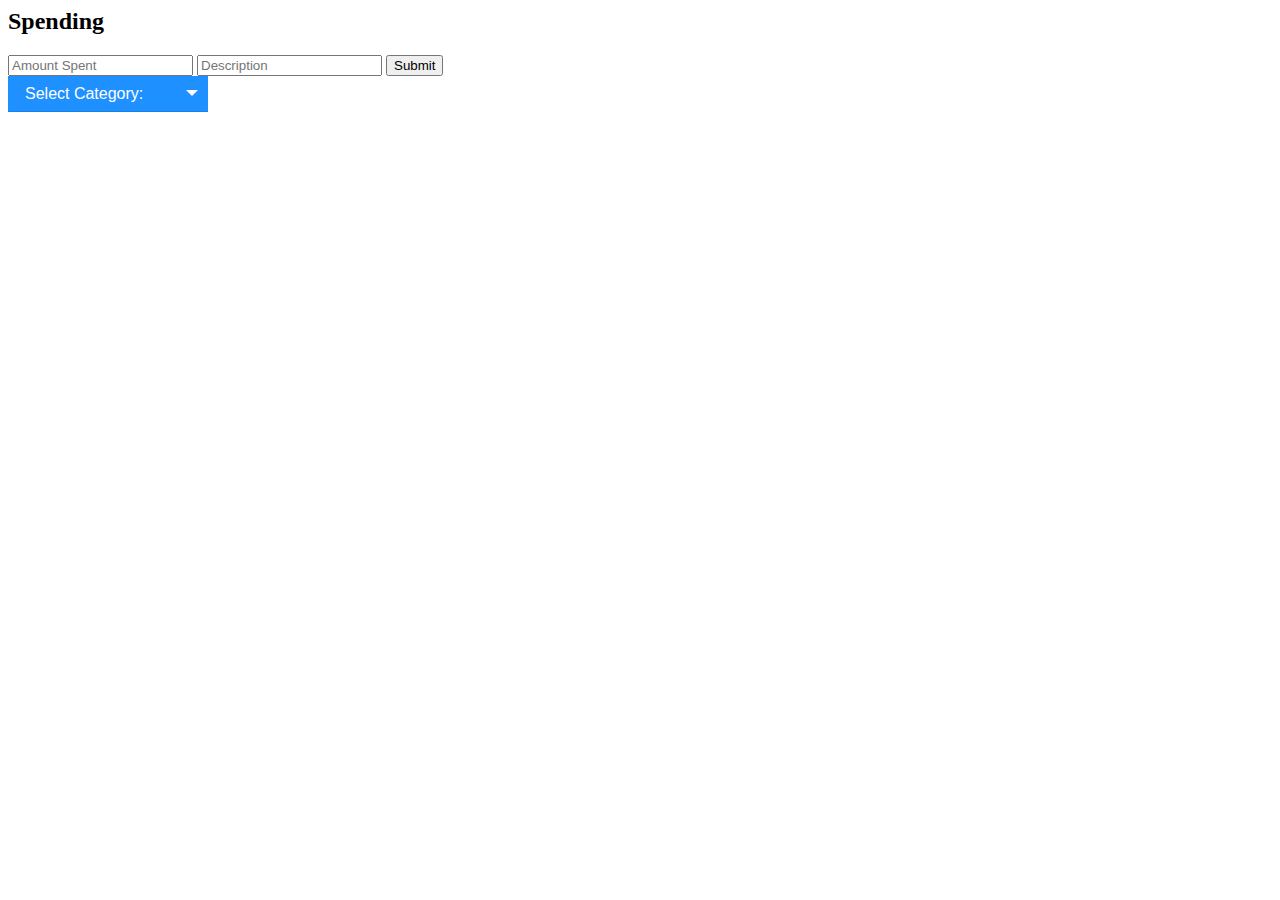
<file: templates/home.html>
<html>

    <style>
    /*the container must be positioned relative:*/
    .custom-select {
      position: relative;
      font-family: Arial;
    }

    .custom-select select {
      display: none; /*hide original SELECT element:*/
    }

    .select-selected {
      background-color: DodgerBlue;
    }

    /*style the arrow inside the select element:*/
    .select-selected:after {
      position: absolute;
      content: "";
      top: 14px;
      right: 10px;
      width: 0;
      height: 0;
      border: 6px solid transparent;
      border-color: #fff transparent transparent transparent;
    }

    /*point the arrow upwards when the select box is open (active):*/
    .select-selected.select-arrow-active:after {
      border-color: transparent transparent #fff transparent;
      top: 7px;
    }

    /*style the items (options), including the selected item:*/
    .select-items div,.select-selected {
      color: #ffffff;
      padding: 8px 16px;
      border: 1px solid transparent;
      border-color: transparent transparent rgba(0, 0, 0, 0.1) transparent;
      cursor: pointer;
      user-select: none;
    }

    /*style items (options):*/
    .select-items {
      position: absolute;
      background-color: DodgerBlue;
      top: 100%;
      left: 0;
      right: 0;
      z-index: 99;
    }

    /*hide the items when the select box is closed:*/
    .select-hide {
      display: none;
    }

    .select-items div:hover, .same-as-selected {
      background-color: rgba(0, 0, 0, 0.1);
    }
    </style>

    <head>
      <meta name="viewport" content="width=device-width, initial-scale=1.0">
    </head>

    <body>
      <h2>Spending</h2>

      <!-- Ask for  amount -->
      <form action="/buy" method="POST">
        <input name="amount" placeholder="Amount Spent" type="number">

        <!-- Ask for  description -->
        <input name="description" placeholder="Description" type="text">

        <!-- Creating a button named quote -->
        <button class="btn btn-primary" type="submit">Submit</button>

        <!--surround the select box with a "custom-select" DIV element. Remember to set the width:-->
          <div class="custom-select" style="width:200px;">
            <select name="category" id="category">
              <option value="0">Select Category:</option>
              <option value="1">Food</option>
              <option value="2">Housing</option>
              <option value="3">Insurance</option>
              <option value="4">Utilities (cell phone, gas, electricity, water, internet)</option>
              <option value="5">Recreation (travel, entertainment, hobbies)</option>
              <option value="6">Personal (closing, haircuts)</option>
              <option value="7">Transportation (public transportation, car, gas).</option>
              <option value="8">Savings</option>
            </select>
        </div>
      </form>


      <script>
      var x, i, j, l, ll, selElmnt, a, b, c;
      /*look for any elements with the class "custom-select":*/
      x = document.getElementsByClassName("custom-select");
      l = x.length;
      for (i = 0; i < l; i++) {
        selElmnt = x[i].getElementsByTagName("select")[0];
        ll = selElmnt.length;
        /*for each element, create a new DIV that will act as the selected item:*/
        a = document.createElement("DIV");
        a.setAttribute("class", "select-selected");
        a.innerHTML = selElmnt.options[selElmnt.selectedIndex].innerHTML;
        x[i].appendChild(a);
        /*for each element, create a new DIV that will contain the option list:*/
        b = document.createElement("DIV");
        b.setAttribute("class", "select-items select-hide");
        for (j = 1; j < ll; j++) {
          /*for each option in the original select element,
          create a new DIV that will act as an option item:*/
          c = document.createElement("DIV");
          c.innerHTML = selElmnt.options[j].innerHTML;
          c.addEventListener("click", function(e) {
              /*when an item is clicked, update the original select box,
              and the selected item:*/
              var y, i, k, s, h, sl, yl;
              s = this.parentNode.parentNode.getElementsByTagName("select")[0];
              sl = s.length;
              h = this.parentNode.previousSibling;
              for (i = 0; i < sl; i++) {
                if (s.options[i].innerHTML == this.innerHTML) {
                  s.selectedIndex = i;
                  h.innerHTML = this.innerHTML;
                  y = this.parentNode.getElementsByClassName("same-as-selected");
                  yl = y.length;
                  for (k = 0; k < yl; k++) {
                    y[k].removeAttribute("class");
                  }
                  this.setAttribute("class", "same-as-selected");
                  break;
                }
              }
              h.click();
          });
          b.appendChild(c);
        }
        x[i].appendChild(b);
        a.addEventListener("click", function(e) {
            /*when the select box is clicked, close any other select boxes,
            and open/close the current select box:*/
            e.stopPropagation();
            closeAllSelect(this);
            this.nextSibling.classList.toggle("select-hide");
            this.classList.toggle("select-arrow-active");
          });
      }
      function closeAllSelect(elmnt) {
        /*a function that will close all select boxes in the document,
        except the current select box:*/
        var x, y, i, xl, yl, arrNo = [];
        x = document.getElementsByClassName("select-items");
        y = document.getElementsByClassName("select-selected");
        xl = x.length;
        yl = y.length;
        for (i = 0; i < yl; i++) {
          if (elmnt == y[i]) {
            arrNo.push(i)
          } else {
            y[i].classList.remove("select-arrow-active");
          }
        }
        for (i = 0; i < xl; i++) {
          if (arrNo.indexOf(i)) {
            x[i].classList.add("select-hide");
          }
        }
      }
      /*if the user clicks anywhere outside the select box,
      then close all select boxes:*/
      document.addEventListener("click", closeAllSelect);
      </script>
  </body>
</html>
</file>
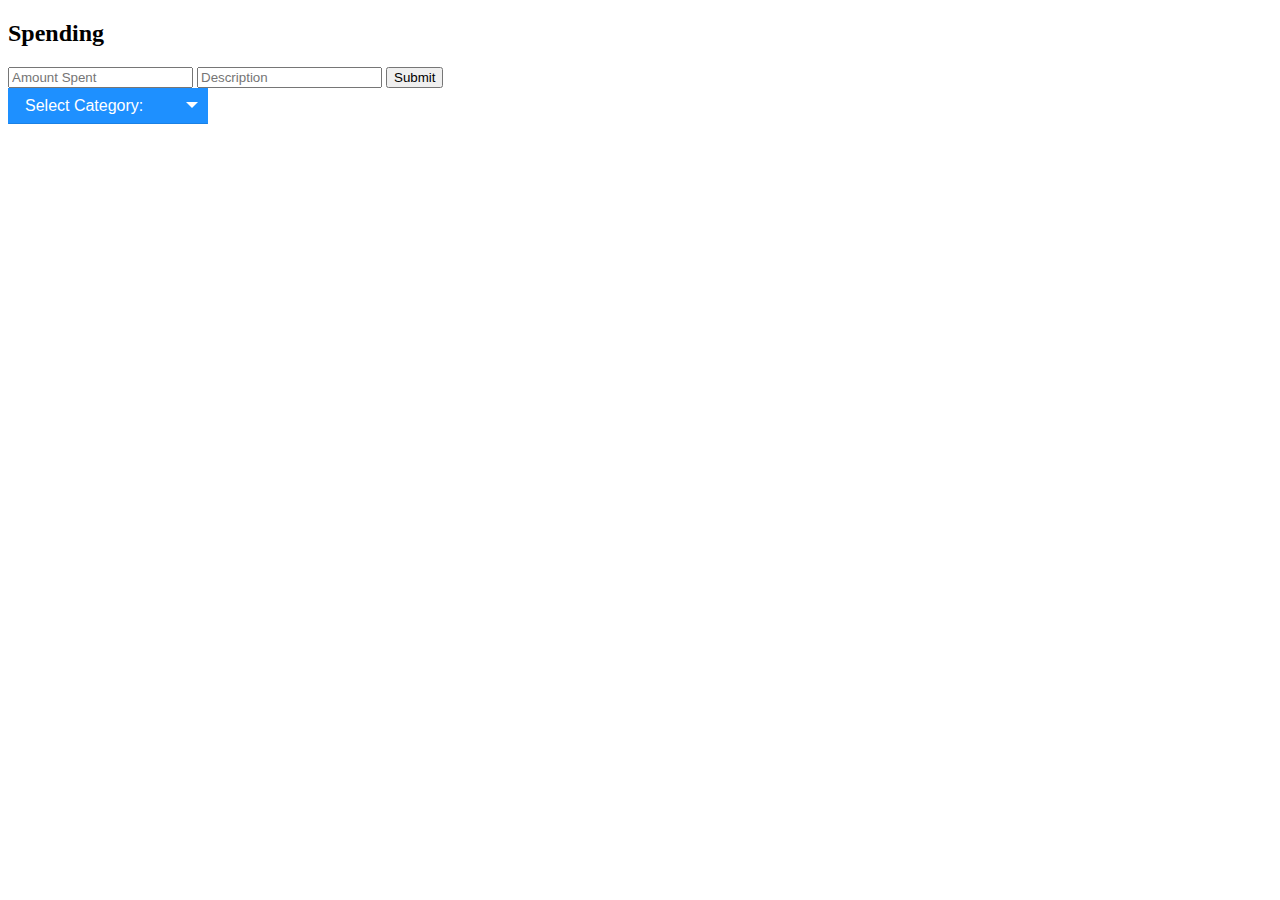
<file: templates/main.html>
<!DOCTYPE html>
    <html>
    <head>
    <meta name="viewport" content="width=device-width, initial-scale=1.0">
    <style>
    /*the container must be positioned relative:*/
    .custom-select {
      position: relative;
      font-family: Arial;
    }

    .custom-select select {
      display: none; /*hide original SELECT element:*/
    }

    .select-selected {
      background-color: DodgerBlue;
    }

    /*style the arrow inside the select element:*/
    .select-selected:after {
      position: absolute;
      content: "";
      top: 14px;
      right: 10px;
      width: 0;
      height: 0;
      border: 6px solid transparent;
      border-color: #fff transparent transparent transparent;
    }

    /*point the arrow upwards when the select box is open (active):*/
    .select-selected.select-arrow-active:after {
      border-color: transparent transparent #fff transparent;
      top: 7px;
    }

    /*style the items (options), including the selected item:*/
    .select-items div,.select-selected {
      color: #ffffff;
      padding: 8px 16px;
      border: 1px solid transparent;
      border-color: transparent transparent rgba(0, 0, 0, 0.1) transparent;
      cursor: pointer;
      user-select: none;
    }

    /*style items (options):*/
    .select-items {
      position: absolute;
      background-color: DodgerBlue;
      top: 100%;
      left: 0;
      right: 0;
      z-index: 99;
    }

    /*hide the items when the select box is closed:*/
    .select-hide {
      display: none;
    }

    .select-items div:hover, .same-as-selected {
      background-color: rgba(0, 0, 0, 0.1);
    }
    </style>
    </head>

    <body>

    <h2>Spending</h2>

    <!-- Ask for  amount -->
    <form action="/buy" method="POST">
      <input name="amount" placeholder="Amount Spent" type="number">

      <!-- Ask for  description -->
      <input name="description" placeholder="Description" type="text">

      <!-- Creating a button named quote -->
      <button class="btn btn-primary" type="submit">Submit</button>

      <!--surround the select box with a "custom-select" DIV element. Remember to set the width:-->
        <div class="custom-select" style="width:200px;">
          <select name="category" id="category">
            <option value="0">Select Category:</option>
            <option value="1">Food</option>
            <option value="2">Housing</option>
            <option value="3">Insurance</option>
            <option value="4">Utilities (cell phone, gas, electricity, water, internet)</option>
            <option value="5">Recreation (travel, entertainment, hobbies)</option>
            <option value="6">Personal (closing, haircuts)</option>
            <option value="7">Transportation (public transportation, car, gas).</option>
            <option value="8">Savings</option>
          </select>
      </div>
    </form>


    <script>
    var x, i, j, l, ll, selElmnt, a, b, c;
    /*look for any elements with the class "custom-select":*/
    x = document.getElementsByClassName("custom-select");
    l = x.length;
    for (i = 0; i < l; i++) {
      selElmnt = x[i].getElementsByTagName("select")[0];
      ll = selElmnt.length;
      /*for each element, create a new DIV that will act as the selected item:*/
      a = document.createElement("DIV");
      a.setAttribute("class", "select-selected");
      a.innerHTML = selElmnt.options[selElmnt.selectedIndex].innerHTML;
      x[i].appendChild(a);
      /*for each element, create a new DIV that will contain the option list:*/
      b = document.createElement("DIV");
      b.setAttribute("class", "select-items select-hide");
      for (j = 1; j < ll; j++) {
        /*for each option in the original select element,
        create a new DIV that will act as an option item:*/
        c = document.createElement("DIV");
        c.innerHTML = selElmnt.options[j].innerHTML;
        c.addEventListener("click", function(e) {
            /*when an item is clicked, update the original select box,
            and the selected item:*/
            var y, i, k, s, h, sl, yl;
            s = this.parentNode.parentNode.getElementsByTagName("select")[0];
            sl = s.length;
            h = this.parentNode.previousSibling;
            for (i = 0; i < sl; i++) {
              if (s.options[i].innerHTML == this.innerHTML) {
                s.selectedIndex = i;
                h.innerHTML = this.innerHTML;
                y = this.parentNode.getElementsByClassName("same-as-selected");
                yl = y.length;
                for (k = 0; k < yl; k++) {
                  y[k].removeAttribute("class");
                }
                this.setAttribute("class", "same-as-selected");
                break;
              }
            }
            h.click();
        });
        b.appendChild(c);
      }
      x[i].appendChild(b);
      a.addEventListener("click", function(e) {
          /*when the select box is clicked, close any other select boxes,
          and open/close the current select box:*/
          e.stopPropagation();
          closeAllSelect(this);
          this.nextSibling.classList.toggle("select-hide");
          this.classList.toggle("select-arrow-active");
        });
    }
    function closeAllSelect(elmnt) {
      /*a function that will close all select boxes in the document,
      except the current select box:*/
      var x, y, i, xl, yl, arrNo = [];
      x = document.getElementsByClassName("select-items");
      y = document.getElementsByClassName("select-selected");
      xl = x.length;
      yl = y.length;
      for (i = 0; i < yl; i++) {
        if (elmnt == y[i]) {
          arrNo.push(i)
        } else {
          y[i].classList.remove("select-arrow-active");
        }
      }
      for (i = 0; i < xl; i++) {
        if (arrNo.indexOf(i)) {
          x[i].classList.add("select-hide");
        }
      }
    }
    /*if the user clicks anywhere outside the select box,
    then close all select boxes:*/
    document.addEventListener("click", closeAllSelect);
    </script>
</body>

</html>
</file>
